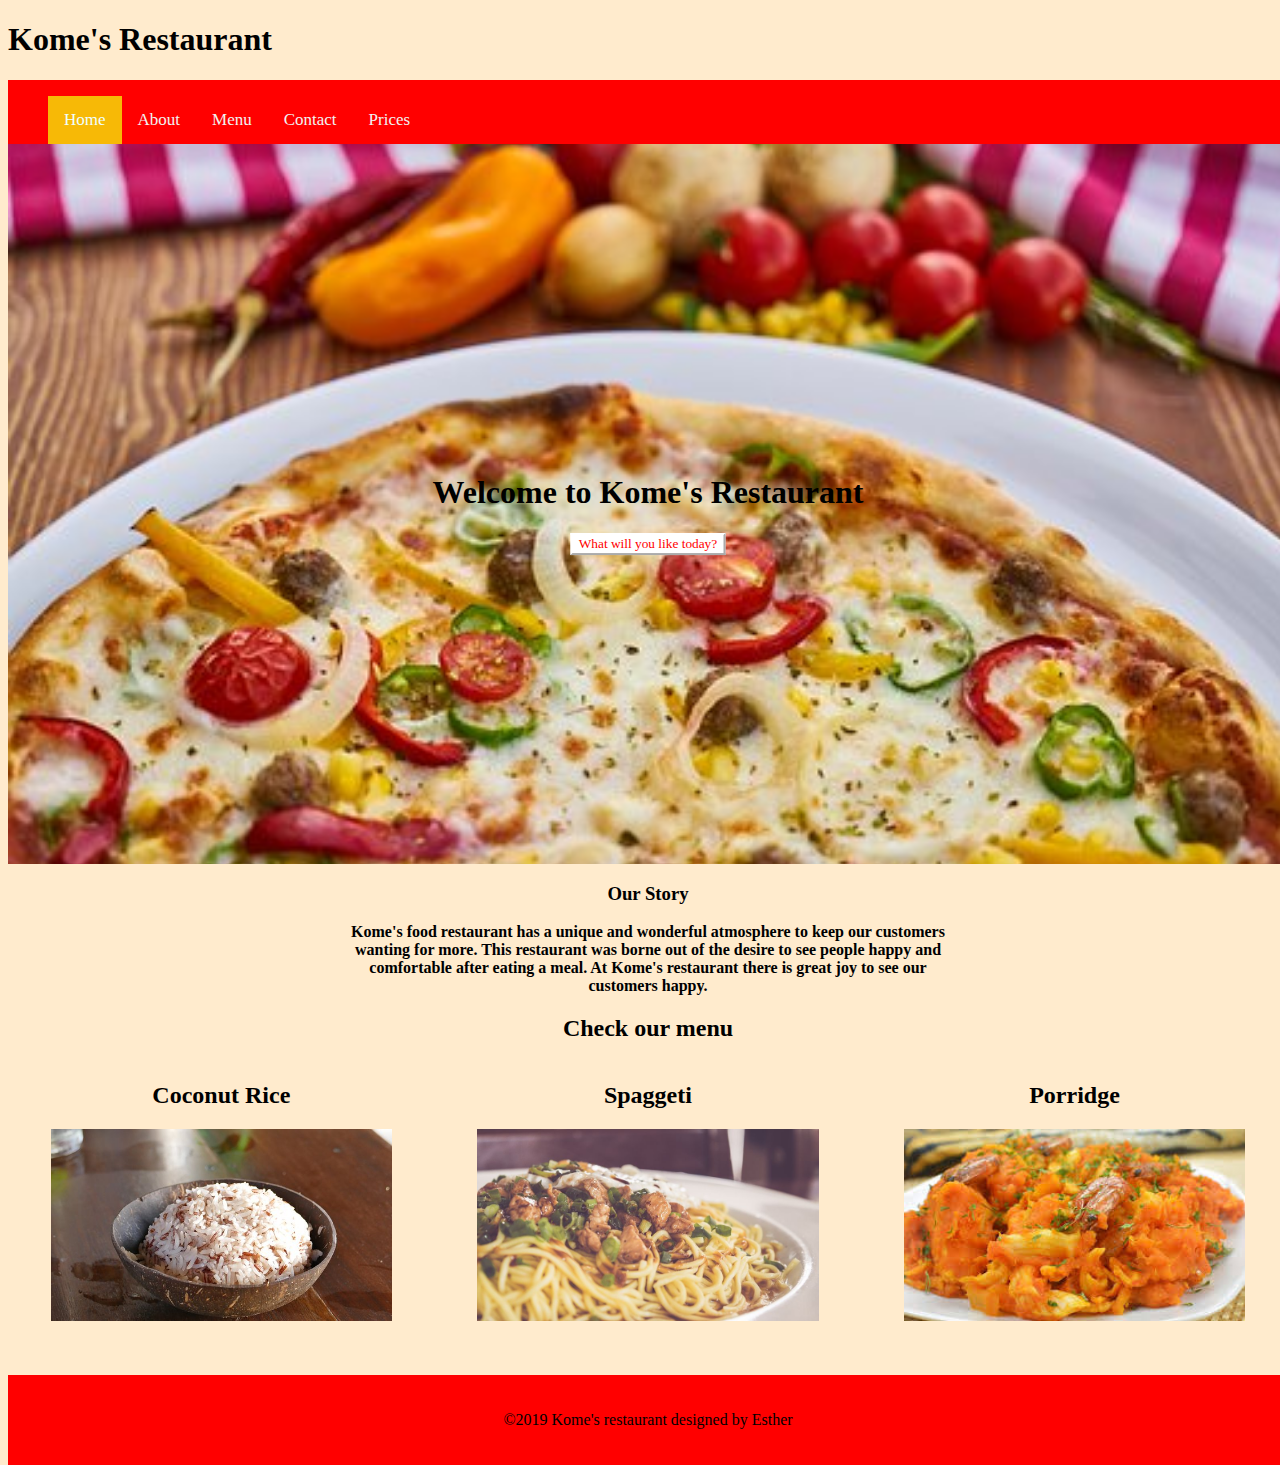
<file: index.html>
<!DOCTYPE html>
<html lang="en">
<head>
    <meta charset="UTF-8">
    <meta name="viewport" content="width=device-width, initial-scale=1.0">
    <meta http-equiv="X-UA-Compatible" content="ie=edge">
    <link rel="shortcut icon" href="img/food-2945107__340.jpg" type="image/x-icon">
    <link rel="stylesheet" href="css/style.css">
    <title> KOME FOOD RESTAURANT</title>
</head>
<h1>Kome's Restaurant</h1>
<body>
    <div class="topnav">
        <nav>
            <ul>
                <a href="index.html" class="active"><li>Home</li></a>
                <a href="About.html"><li>About</li></a>
                <a href="menu.html"><li>Menu</li></a>
                <a href="Contact.html"><li>Contact</li></a>
                <a href="prices.html"><li>prices</li></a>
            </ul>
        </nav>
    </div>
    <!-- header with image -->
    <div class="hero-image">
         <div class="hero-text">
                <h1 style="font-family: cursive">Welcome to Kome's Restaurant</h1>
                <a href="menu.html">  <button style="font-family: cursive">What will you like today?</button></a>
    </div>
     </div>
            <div class="description">
                <section>
                    <h3> Our Story</h3>
                    <p><strong>Kome's food restaurant has a unique and wonderful atmosphere to keep our customers wanting for more. This restaurant was borne out of the 
                        desire to see people happy and comfortable after eating a meal. At Kome's restaurant there is great joy to see our customers happy.
                            </strong>
                </section>
    </div>
    <div class="row">
        <!-- adding 3images -->
        <h2>Check our menu</h2>
        <div class="column" zoom>
            <h2>Coconut Rice</h2>
            <img src="img/rice-2371061__340.jpg" alt="image of coconut rice" width="400" height="200">   
        </div>
        <div class="column" zoom>
            <h2>Spaggeti</h2>
            <img src="img/Spaggeti.jpg" alt="image of spagetti" width="400" height="200">
            </div>
        <div class="column" zoom>
            <h2>Porridge</h2>
            <img src="img/PORRIDGE.jpg" alt="image of porridge" width="100" height="200">
        </div>
    </div>
    <footer>
        <p>&copy;2019 Kome's restaurant designed by Esther</p>
    </footer>
</body>
</html>
</file>
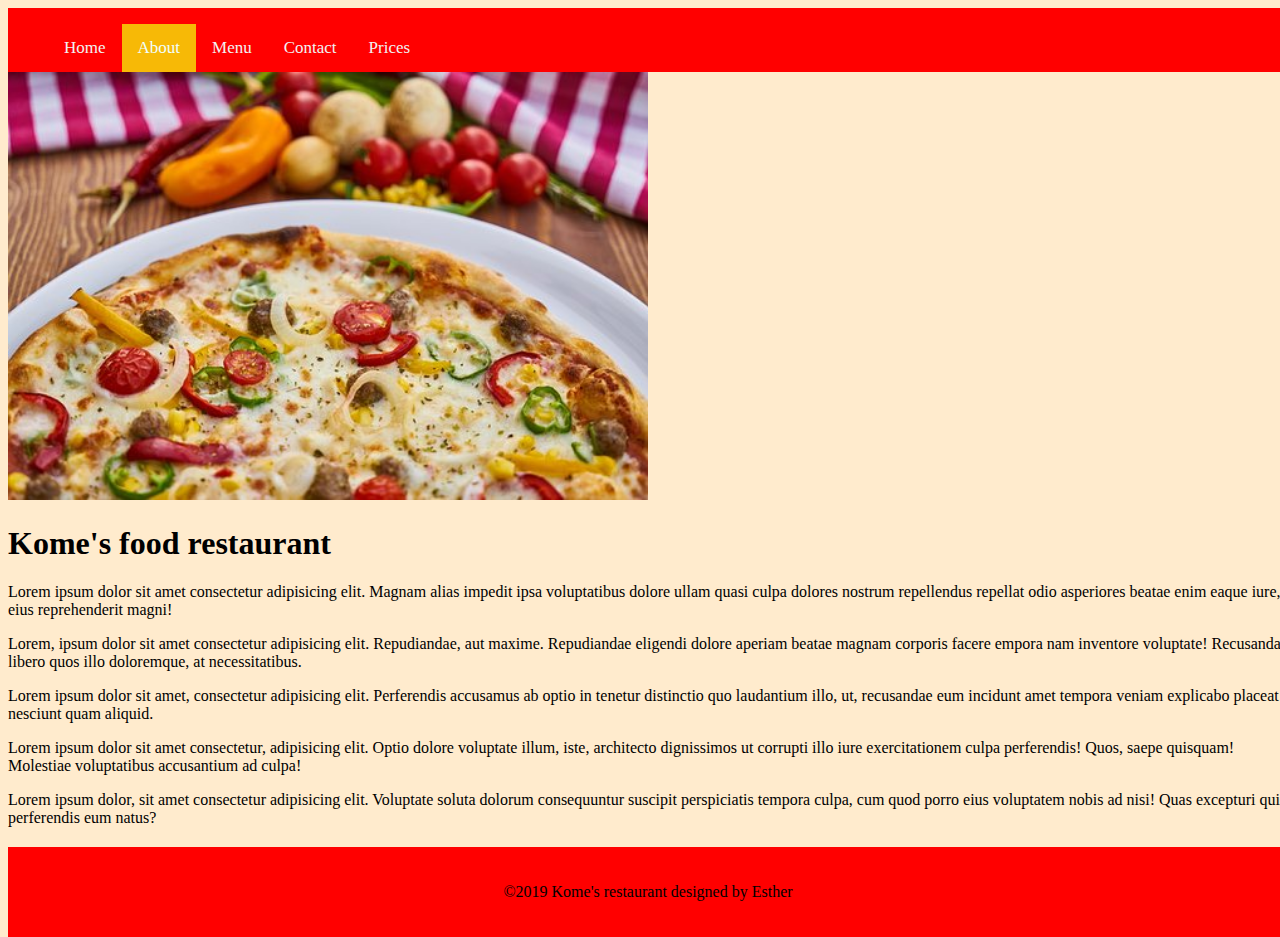
<file: About.html>
<!DOCTYPE html>
<html lang="en">
<head>
    <meta charset="UTF-8">
    <meta name="viewport" content="width=device-width, initial-scale=1.0">
    <meta http-equiv="X-UA-Compatible" content="ie=edge">
    <link rel="shortcut icon" href="img/food-2945107__340.jpg" type="image/x-icon">
    <link rel="stylesheet" href="css/style.css">
    <title>Esti's restaurant</title>
</head>
<body>
        <div class="topnav">
                <nav>
                    <ul>
                        <a href="index.html" class=><li>Home</li></a>
                        <a href="About.html" class="active"><li>About</li></a>
                        <a href="menu.html"><li>Menu</li></a>
                        <a href="Contact.html"><li>Contact</li></a>
                        <a href="prices.html"><li>prices</li></a>
                    </ul>
                </nav>
            </div>
            
    <header>
        <img src="img/hero image.jpg" alt=""height=60% width=50%>
        <h1>Kome's  food restaurant</h1>
        <p>Lorem ipsum dolor sit amet consectetur adipisicing elit. Magnam alias impedit ipsa 
            voluptatibus dolore ullam quasi culpa dolores nostrum repellendus repellat odio 
            asperiores beatae enim eaque iure, eius reprehenderit magni!</p>
         <p>Lorem, ipsum dolor sit amet consectetur adipisicing elit. Repudiandae, aut maxime.
            Repudiandae eligendi dolore aperiam beatae magnam corporis facere 
            empora nam inventore voluptate! Recusandae libero quos illo doloremque, at necessitatibus.</p>
         <p>Lorem ipsum dolor sit amet, consectetur adipisicing elit. 
             Perferendis accusamus ab optio in tenetur distinctio quo laudantium illo, ut, 
             recusandae eum incidunt amet tempora veniam explicabo placeat nesciunt quam aliquid.</p>
         <p>Lorem ipsum dolor sit amet consectetur, adipisicing elit. Optio dolore voluptate illum, iste, 
             architecto dignissimos ut corrupti illo iure exercitationem culpa perferendis! 
             Quos, saepe quisquam! Molestiae voluptatibus accusantium ad culpa!</p>
         <p>Lorem ipsum dolor, sit amet consectetur adipisicing elit. Voluptate soluta dolorum 
            consequuntur suscipit perspiciatis tempora culpa, cum quod porro eius 
            voluptatem nobis ad nisi! Quas excepturi quis perferendis eum natus?</p>
    </header>
    <footer>
            <p>&copy;2019 Kome's restaurant designed by Esther</p>
        </footer>
    
</body>
</html>
</file>
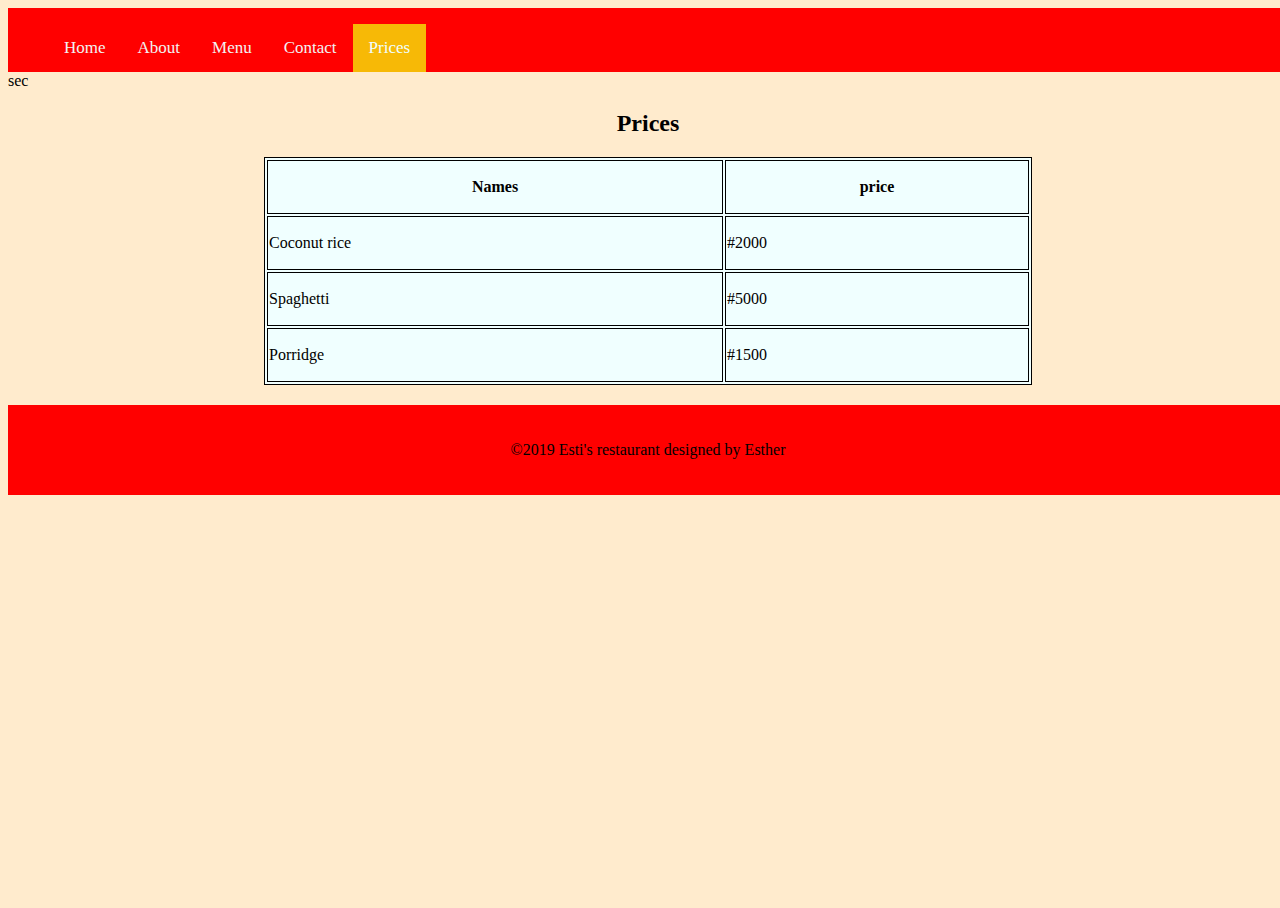
<file: prices.html>
<!DOCTYPE html>
<html lang="en">
<head>
    <meta charset="UTF-8">
    <meta name="viewport" content="width=device-width, initial-scale=1.0">
    <meta http-equiv="X-UA-Compatible" content="ie=edge">
    <title>Esti's restaurant</title>
    <link rel="shortcut icon" href="img/food-2945107__340.jpg" type="image/x-icon">
    <link rel="stylesheet" href="css/style.css">
</head>
<body>
        <div class="topnav">
                <nav>
                    <ul>
                        <a href="index.html"><li>Home</li></a>
                        <a href="About.html"><li>About</li></a>
                        <a href="menu.html"><li>Menu</li></a>
                        <a href="Contact.html"><li>Contact</li></a>
                        <a href="prices.html" class="active"><li>prices</li></a>
                    </ul>
                </nav>
            </div>
            <div>
                sec
                <h2 style="text-align: center">Prices</h2>
                <div>
                    <!-- menu table -->
                    <table style="background-color: azure">
                        <tr>
                            <th>Names</th>
                            <th>price</th>
                        </tr>
                        <td>Coconut rice</td>
                        <td>#2000</td>
                        <tr>
                            <td>Spaghetti</td>
                            <td>#5000</td>
                            <tr>
                                <td>Porridge</td>
                                <td>#1500</td>
                            </tr>
                        </tr>
                    </table>
                </div>
            </div>
            <footer>
                    <p>&copy;2019 Esti's restaurant designed by Esther</p>
                </footer>
    
</body>
</html>
</file>
<file: css/style.css>
html, body{
    height: 100%;
    width: 100%;

  }
  .topnav{
      background-color: red;
      overflow: hidden;
  }
  .topnav a{
      float: left;
      display: block;
      color: #f2f2f2;
      text-align: center;
      padding: 14px 16px;
      text-decoration: none;
      font-size: 17px;
      text-transform: capitalize;
      list-style: none;

  }
  .topnav a:hover{
      background-color: #f7b906;
      color: black;
  }
  .topnav a.active{
      background-color: #f7b906;
      color: azure;
      
  }
  div.hero-image{
      background-image: url(../img/hero\ image.jpg);
      height: 80%;
      background-position: center;
      background-repeat: no-repeat;
      background-size: cover;
      position: relative;
  }
  div.hero-text {
      text-align: center;
      position: absolute;
      top: 50%;
      left: 50%;
      transform: translate(-50%, -50%);
      color: black;
    
  }
    div.hero- text h1 {
        font-size: 5em;
   }
    div.hero-text a button{
        color: red;
        border-color: white;
        background-color: white;
    }
    .description{
        max-width: 600px;
        text-align: center;
        margin: auto;
    }
    .column{
        float: left;
        width: 33.33%;
        
    }
    .column img{
        width: 80%;
        height: 100%;
        transition: 5ms
    }
    .row {
        text-align: center;
        padding-bottom: 30px
    }
    .row:after {
        content: "";
        display: table;
        clear: both;
    }
    footer{
        background-color:red;
        text-align: center;
        margin-top: 20px;
        padding: 20px;
        }
        .column img:hover{
            transform: scale(1.1)
        }
        /* media querry */
    @media screen and (min-width:480px){
        body{
        background-color: blanchedalmond
        }
    }
    @media screen and (max-width: 600px){
        .column{
            width: 100%;
        }
    }
table, th, td{
    border: solid black 1px;
    width: 60%;
    height: 50px;
    margin: auto;
}
</file>
